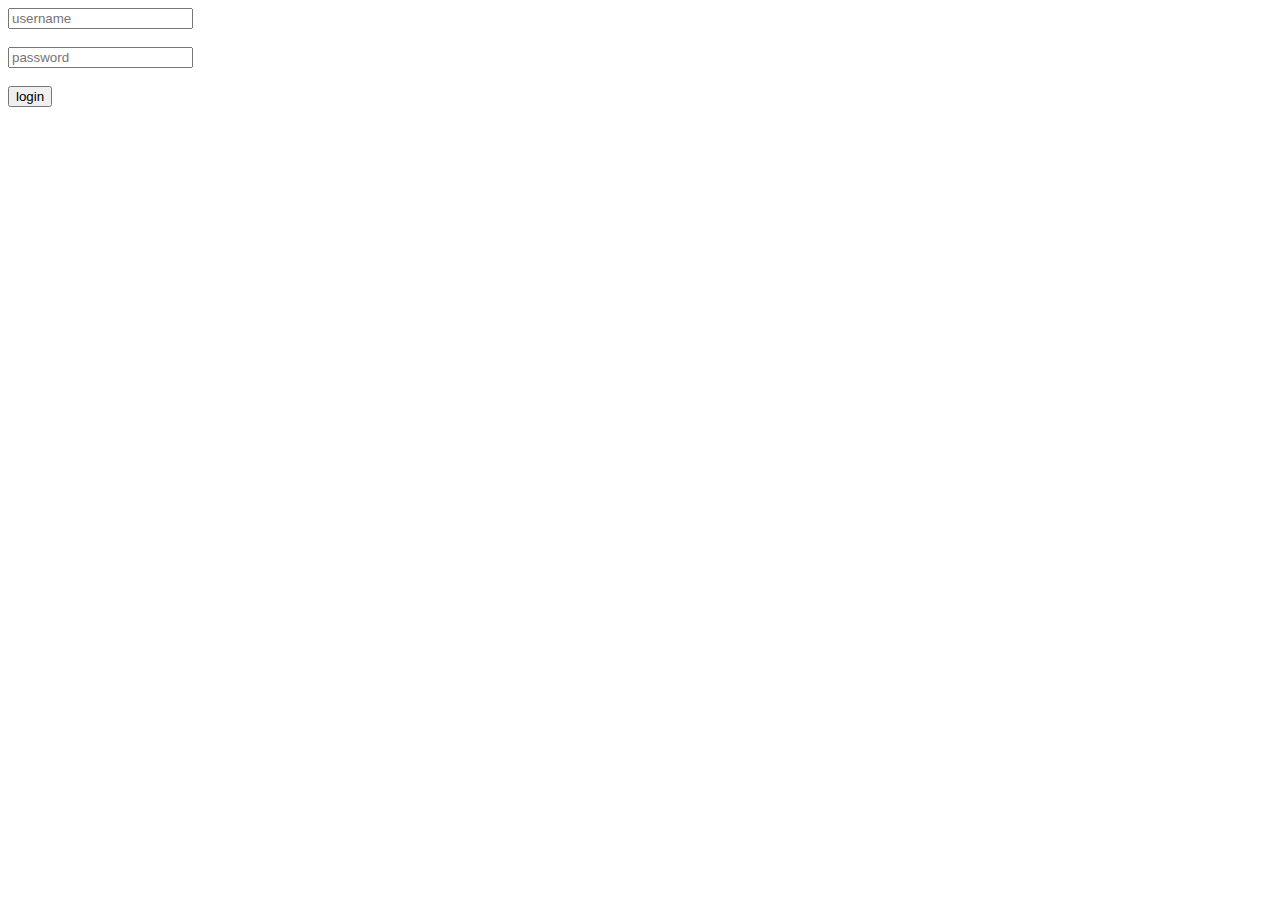
<file: index.html>
<!DOCTYPE html>
<html lang="en">
<head>
    <meta charset="UTF-8">
    <meta http-equiv="X-UA-Compatible" content="IE=edge">
    <meta name="viewport" content="width=device-width, initial-scale=1.0">
    <title>Internship</title>
    <link rel="stylesheet" href="style.css">
   
</head>
<body>
    <!-- <h1>welcome</h1>
    <h2>KL</h2>
    <h1>Adhith</h1>
    <h2>dadad</h2>
    <h3>djahgfisuafhi</h3>
    <ul class="new">
        <li id="qqq">dadad</li>
        <li>fwefwfw</li>
        <li>jaghjeyfgwusae



        </li>
    </ul>
    <ol>
        <li>dcsdsdf</li>
        <li>fsdfsdfscdcsdf</li>
    </ol> -->

     <!-- form -->
    <input type="text" placeholder="username" class="username" id="user">
    <br>
    <br>
    <input type="text" placeholder="password" class="password" id="pass">
    <br>
    <br>
    <button>login</button>


    <script src="script.js"></script>
</body>
</html>
</file>
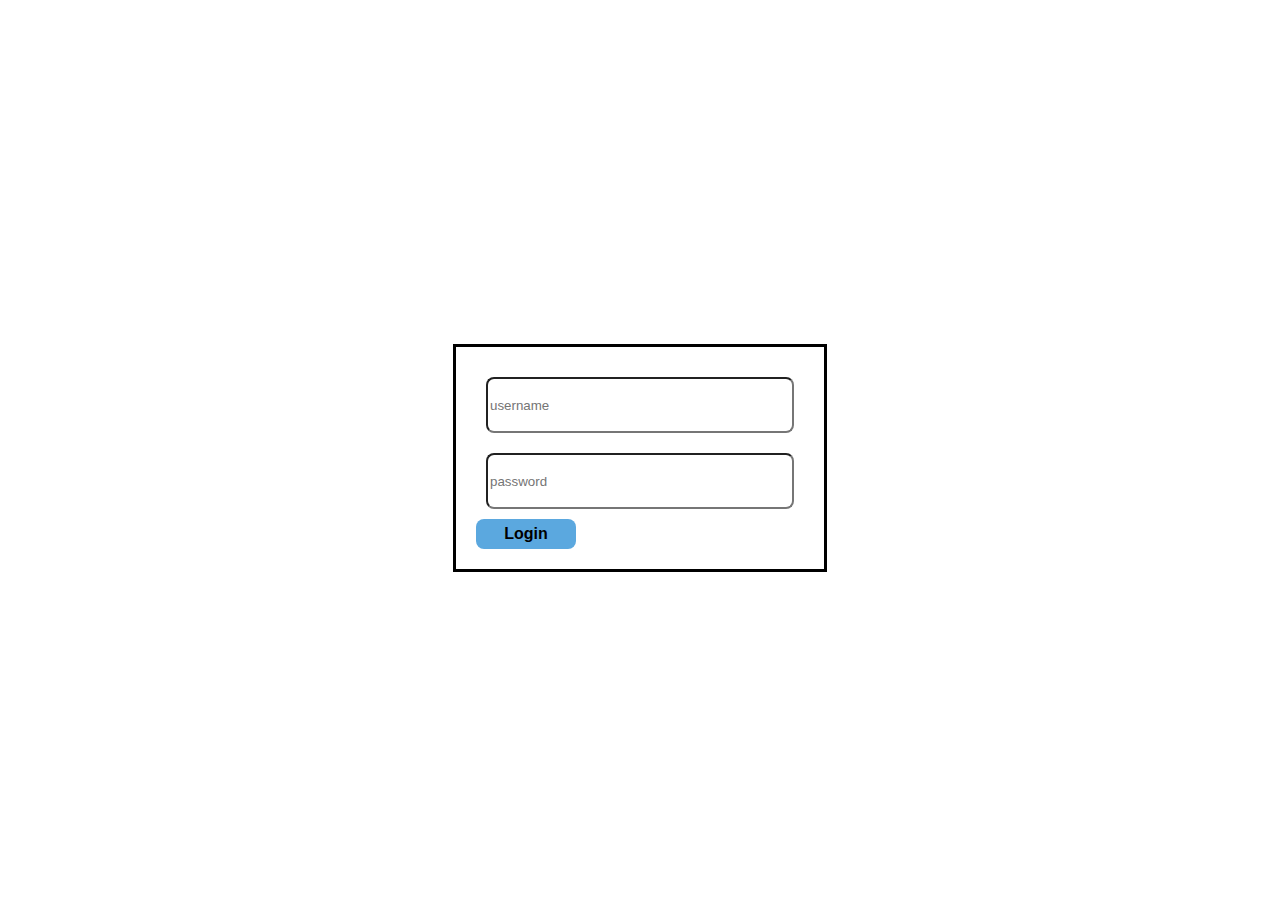
<file: form.htm>
<!DOCTYPE html>
<html lang="en">
<head>
    <meta charset="UTF-8">
    <meta http-equiv="X-UA-Compatible" content="IE=edge">
    <meta name="viewport" content="width=device-width, initial-scale=1.0">
    <title>Form</title>
    <link rel="stylesheet" href="form.css">
</head>
<body>
    <div class="container">
        <input type="text" placeholder="username" class="username" id="user">
        <br>
        <input type="text" placeholder="password" class="password" id="pass">
        <br>
        <button class="btn">Login</button>
    </div>

</body>
</html>
</file>
<file: style.css>
/* .new{
    color: red;
}

#qqq{
    color: blue;
} */
</file>
<file: form.css>
body{
    display: flex;
    height: 100vh;
    justify-content: center;
    align-items: center;
    flex-direction: column;
    
}
.container{
    padding: 20px;
    border: solid;
}

.username{
    width: 300px;
    height: 50px;
    margin: 10px;
    border-radius: 8px;

}

.password{
    width: 300px;
    height: 50px;
    margin: 10px;
    border-radius: 8px;
}

.btn{
    background: rgb(91, 168, 223);
    width: 100px;
    height: 30px;
    font-size: medium;
    font-weight: bolder;
    border: none;
    border-radius: 8px;

}
</file>
